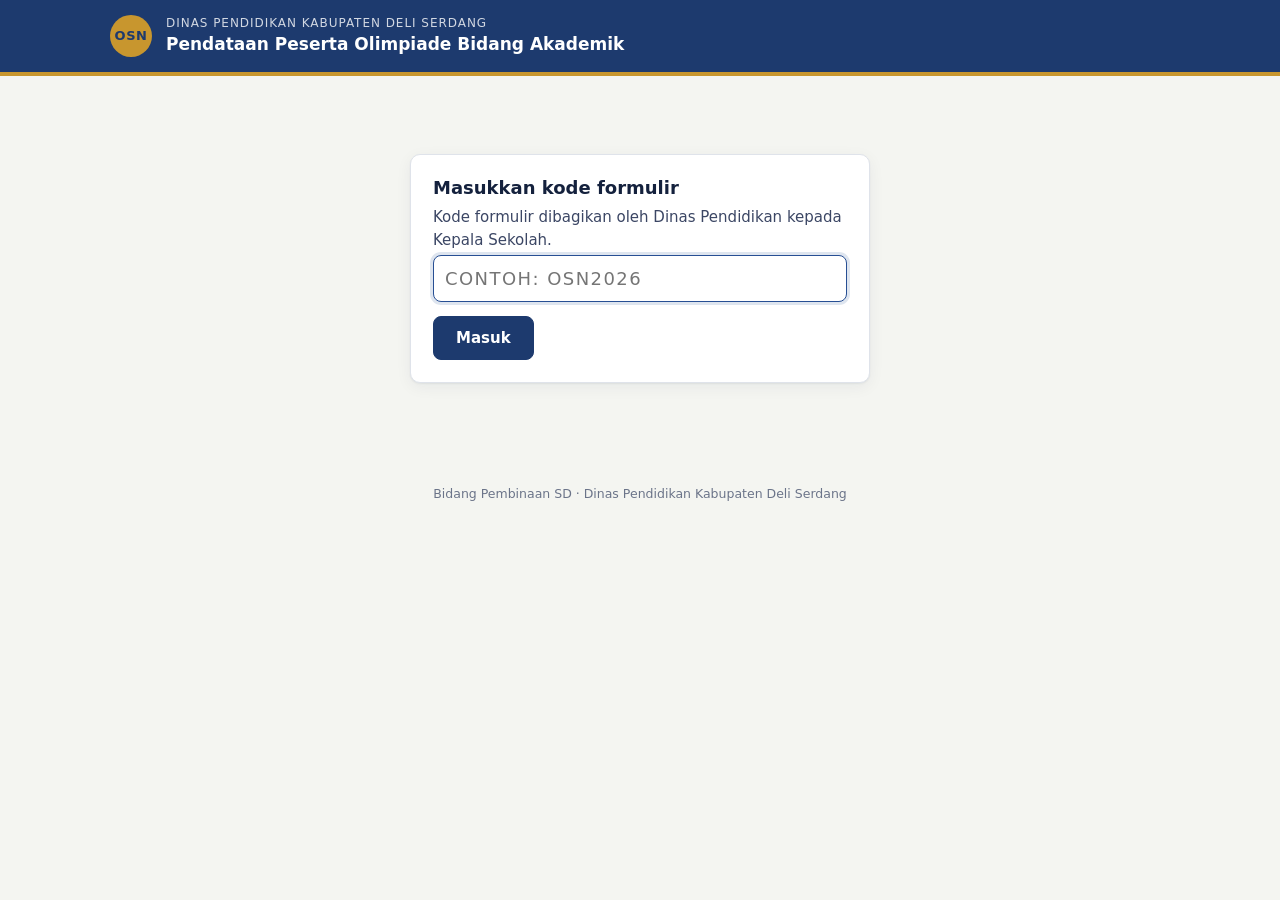
<file: index.html>
<!DOCTYPE html>
<html lang="id">
<head>
<meta charset="utf-8">
<meta name="viewport" content="width=device-width, initial-scale=1">
<title>Pendataan Peserta Olimpiade Bidang Akademik</title>
<link rel="stylesheet" href="assets/style.css">
</head>
<body>
<header class="masthead">
  <div class="inner">
    <div class="logo">OSN</div>
    <div>
      <div class="t1" id="instansi">Dinas Pendidikan Kabupaten Deli Serdang</div>
      <div class="t2">Pendataan Peserta Olimpiade Bidang Akademik</div>
    </div>
  </div>
</header>

<main id="app"><div class="loading"><div class="spin"></div>Memuat…</div></main>
<footer class="site">Bidang Pembinaan SD · Dinas Pendidikan Kabupaten Deli Serdang</footer>

<script src="assets/config.js"></script>
<script src="assets/common.js"></script>
<script>
(function () {
  'use strict';
  const { api, el, toast, modal, validate, inputFor, fmtWaktu } = U;
  const app = document.getElementById('app');
  document.getElementById('instansi').textContent = APP_CONFIG.INSTANSI || '';

  const S = { kode: '', form: null, sekolah: [], jenjang: '', kec: '', npsn: '', identitas: {}, murid: [], prev: null };

  function qs(k) { return new URLSearchParams(location.search).get(k) || ''; }

  /* ---------- Layar kode ---------- */
  function showKode(err) {
    app.innerHTML = '';
    const inp = el('input', { type: 'text', placeholder: 'Contoh: OSN2026', autocomplete: 'off', style: 'text-transform:uppercase;font-size:18px;letter-spacing:.08em', value: S.kode });
    const go = async () => {
      const k = inp.value.trim().toUpperCase();
      if (!k) return inp.focus();
      btn.disabled = true; btn.textContent = 'Memeriksa…';
      try { await load(k); } catch (e) { btn.disabled = false; btn.textContent = 'Masuk'; showErr(e.message); }
    };
    const btn = el('button', { class: 'btn primary lg', onclick: go }, 'Masuk');
    inp.addEventListener('keydown', e => { if (e.key === 'Enter') go(); });
    const errBox = el('div');
    function showErr(m) { errBox.innerHTML = ''; errBox.appendChild(el('div', { class: 'notice bad' }, m)); }
    app.appendChild(el('div', { class: 'narrow' },
      el('div', { class: 'card' },
        el('h2', null, 'Masukkan kode formulir'),
        el('p', { class: 'lead' }, 'Kode formulir dibagikan oleh Dinas Pendidikan kepada Kepala Sekolah.'),
        errBox,
        el('label', { class: 'f' }, inp),
        btn)));
    if (err) showErr(err);
    inp.focus();
  }

  async function load(kode) {
    const d = await api('getForm', { kode });
    S.kode = kode; S.form = d.form; S.sekolah = d.sekolah;
    sessionStorage.setItem('osn_kode', kode);
    const u = new URL(location.href); u.searchParams.set('kode', kode); history.replaceState(null, '', u);
    S.jenjang = S.form.jenjang.length === 1 ? S.form.jenjang[0] : '';
    S.kec = ''; S.npsn = ''; S.prev = null; S.identitas = {}; S.murid = [blankRow(), blankRow(), blankRow()];
    render();
  }

  function blankRow() { const r = {}; S.form.schema.murid.forEach(q => r[q.id] = ''); return r; }

  /* ---------- Formulir utama ---------- */
  function render() {
    const f = S.form;
    app.innerHTML = '';
    app.appendChild(el('div', { class: 'form-title' },
      el('h1', null, f.judul),
      f.deskripsi ? el('p', { class: 'lead' }, f.deskripsi) : null,
      el('div', { class: 'meta' },
        el('span', { class: 'badge ' + (f.terbuka ? 'ok' : 'bad') }, f.terbuka ? 'Formulir dibuka' : 'Formulir ditutup'),
        el('span', { class: 'badge' }, 'Jenjang: ' + f.jenjang.join(', ')),
        f.batas ? el('span', { class: 'badge gold' }, 'Batas: ' + fmtWaktu(f.batas.replace('T', ' ') + (f.batas.length <= 10 ? ' 23:59' : ''))) : null,
        el('a', { href: '#', class: 'small', onclick: e => { e.preventDefault(); sessionStorage.removeItem('osn_kode'); history.replaceState(null, '', location.pathname); S.kode = ''; showKode(); } }, 'Ganti kode'))));
    if (!f.terbuka) {
      app.appendChild(el('div', { class: 'notice bad' }, 'Pengisian formulir ini sudah ditutup. Hubungi Dinas Pendidikan bila ada perubahan data.'));
      return;
    }
    app.appendChild(identitasCard());
    app.appendChild(el('div', { id: 'muridSlot' }));
    renderMurid();
  }

  function identitasCard() {
    const f = S.form;
    const sys = {};
    f.schema.identitas.forEach(q => sys[q.id] = q);
    const jenjangSel = el('select', { id: 'f_jenjang' }, el('option', { value: '' }, '— pilih jenjang —'), f.jenjang.map(j => el('option', { value: j }, j)));
    jenjangSel.value = S.jenjang;
    if (f.jenjang.length === 1) jenjangSel.disabled = true;
    const kecSel = el('select', { id: 'f_kec' });
    const sekSel = el('select', { id: 'f_sekolah' });
    const npsnInp = el('input', { id: 'f_npsn', readonly: true, placeholder: 'Terisi otomatis' });

    function fillKec() {
      const list = [...new Set(S.sekolah.filter(s => s[2] === S.jenjang).map(s => s[3]))].sort();
      kecSel.innerHTML = '';
      kecSel.appendChild(el('option', { value: '' }, S.jenjang ? '— pilih kecamatan —' : '— pilih jenjang dahulu —'));
      list.forEach(k => kecSel.appendChild(el('option', { value: k }, k)));
      kecSel.value = S.kec; kecSel.disabled = !S.jenjang;
    }
    function fillSek() {
      const list = S.sekolah.filter(s => s[2] === S.jenjang && s[3] === S.kec).sort((a, b) => a[1].localeCompare(b[1]));
      sekSel.innerHTML = '';
      sekSel.appendChild(el('option', { value: '' }, S.kec ? '— pilih satuan pendidikan —' : '— pilih kecamatan dahulu —'));
      list.forEach(s => sekSel.appendChild(el('option', { value: s[0] }, s[1] + '  (' + s[0] + ')')));
      sekSel.value = S.npsn; sekSel.disabled = !S.kec;
      npsnInp.value = S.npsn;
    }
    jenjangSel.addEventListener('change', () => { S.jenjang = jenjangSel.value; S.kec = ''; S.npsn = ''; S.prev = null; fillKec(); fillSek(); renderMurid(); });
    kecSel.addEventListener('change', () => { S.kec = kecSel.value; S.npsn = ''; S.prev = null; fillSek(); renderMurid(); });
    sekSel.addEventListener('change', async () => { S.npsn = sekSel.value; npsnInp.value = S.npsn; S.prev = null; renderMurid(); if (S.npsn) await cekKiriman(); });
    fillKec(); fillSek();

    const extra = f.schema.identitas.filter(q => q.type !== 'system').map(q =>
      field(q, inputFor(q, S.identitas[q.id], S.jenjang, e => { S.identitas[q.id] = e.target.value; e.target.classList.remove('invalid'); })));

    return el('section', { class: 'card' },
      el('h2', null, el('span', { class: 'step' }, '1'), 'Identitas Satuan Pendidikan'),
      el('div', { class: 'grid2' },
        field(sys.jenjang, jenjangSel),
        field(sys.kecamatan, kecSel),
        field(sys.nama_sekolah, sekSel, 'Nama sekolah tidak ada? Hubungi Dinas Pendidikan.'),
        field(sys.npsn, npsnInp)),
      extra.length ? el('div', { class: 'grid2' }, extra) : null);
  }

  function field(q, input, hint) {
    return el('label', { class: 'f' },
      el('span', null, q.label, q.required ? el('span', { class: 'req' }, '*') : null),
      input,
      (hint || q.hint) ? el('small', null, hint || q.hint) : null);
  }

  async function cekKiriman() {
    const slot = document.getElementById('muridSlot');
    slot.innerHTML = '';
    slot.appendChild(el('div', { class: 'loading' }, el('div', { class: 'spin' }), 'Memeriksa data sekolah…'));
    try {
      const d = await api('getSubmission', { kode: S.kode, npsn: S.npsn });
      if (d.ada) {
        S.prev = d;
        S.form.schema.identitas.forEach(q => { if (q.type !== 'system') S.identitas[q.id] = d.identitas[q.id] || ''; });
        S.murid = d.murid.map(m => Object.assign(blankRow(), m));
        // segarkan isian identitas tambahan
        document.querySelectorAll('section.card [data-qid]').forEach(n => { if (n.dataset.qid in S.identitas) n.value = S.identitas[n.dataset.qid]; });
      } else {
        S.prev = null;
        if (!S.murid.some(rowFilled)) S.murid = [blankRow(), blankRow(), blankRow()];
      }
    } catch (e) { toast(e.message, 'bad'); }
    renderMurid();
  }

  function rowFilled(r) { return S.form.schema.murid.some(q => String(r[q.id] || '').trim()); }

  /* ---------- Tabel murid ---------- */
  function renderMurid() {
    const slot = document.getElementById('muridSlot');
    if (!slot) return;
    slot.innerHTML = '';
    const cols = S.form.schema.murid;
    const card = el('section', { class: 'card' }, el('h2', null, el('span', { class: 'step' }, '2'), 'Data Murid Peserta Olimpiade'));
    if (!S.npsn) {
      card.appendChild(el('p', { class: 'muted' }, 'Pilih satuan pendidikan terlebih dahulu.'));
      slot.appendChild(card);
      return;
    }
    if (S.prev) card.appendChild(el('div', { class: 'notice warn' },
      el('strong', null, 'Sekolah ini sudah mengirim data '), `(${S.prev.murid.length} murid, ${fmtWaktu(S.prev.waktu)}). `,
      'Data terakhir dimuat di bawah. Jika Anda mengirim ulang, data lama akan digantikan oleh data yang baru.'));
    card.appendChild(el('p', { class: 'lead small' }, 'Satu baris untuk satu murid. Tambah baris bila peserta lebih banyak. Kolom bertanda * wajib diisi.'));

    const tbody = el('tbody');
    S.murid.forEach((r, i) => {
      const tr = el('tr', null, el('td', { class: 'no' }, String(i + 1)));
      cols.forEach(q => {
        const inp = inputFor(q, r[q.id], S.jenjang, e => {
          let v = e.target.value;
          if (q.type === 'nisn') { v = v.replace(/\D/g, '').slice(0, 10); if (e.target.value !== v) e.target.value = v; }
          r[q.id] = v; e.target.classList.remove('invalid');
          const m = e.target.parentNode.querySelector('.err-msg'); if (m) m.remove();
        });
        tr.appendChild(el('td', { class: 'c-' + q.id }, inp));
      });
      tr.appendChild(el('td', { class: 'act' }, el('button', {
        class: 'btn ghost icon', title: 'Hapus baris', 'aria-label': 'Hapus baris ' + (i + 1),
        onclick: () => { S.murid.splice(i, 1); if (!S.murid.length) S.murid.push(blankRow()); renderMurid(); }
      }, '✕')));
      tbody.appendChild(tr);
    });
    card.appendChild(el('div', { class: 'tbl-wrap' },
      el('table', { class: 'data entry' },
        el('thead', null, el('tr', null, el('th', null, 'No'), cols.map(q => el('th', null, q.label, q.required ? ' *' : '')), el('th', null, ''))),
        tbody)));
    card.appendChild(el('div', { class: 'row', style: 'margin-top:12px' },
      el('button', { class: 'btn', onclick: () => { S.murid.push(blankRow()); renderMurid(); const ins = slot.querySelectorAll('tbody tr:last-child input, tbody tr:last-child select'); if (ins[0]) ins[0].focus(); } }, '+ Tambah baris'),
      el('span', { class: 'spacer' }),
      el('span', { class: 'muted small' }, S.murid.filter(rowFilled).length + ' murid terisi'),
      el('button', { class: 'btn primary lg', id: 'btnKirim', onclick: kirim }, S.prev ? 'Kirim Ulang (Ganti Data)' : 'Kirim Data')));
    slot.appendChild(card);
  }

  function markErr(node, msg) {
    node.classList.add('invalid');
    if (node.closest('td') && !node.parentNode.querySelector('.err-msg')) node.parentNode.appendChild(el('div', { class: 'err-msg' }, msg));
  }

  async function kirim() {
    const f = S.form;
    let errs = 0, first = null;
    document.querySelectorAll('.err-msg').forEach(n => n.remove());
    // identitas tambahan
    f.schema.identitas.filter(q => q.type !== 'system').forEach(q => {
      const m = validate(q, S.identitas[q.id], S.jenjang);
      if (m) { errs++; const n = document.querySelector(`section.card [data-qid="${q.id}"]`); if (n) { n.classList.add('invalid'); first = first || n; } }
    });
    const rows = S.murid.map((r, i) => ({ r, i })).filter(x => rowFilled(x.r));
    if (!rows.length) { toast('Isi minimal satu murid.', 'bad'); return; }
    const trs = document.querySelectorAll('#muridSlot tbody tr');
    const nisnSeen = {};
    rows.forEach(({ r, i }) => {
      f.schema.murid.forEach(q => {
        let m = validate(q, r[q.id], S.jenjang);
        if (!m && q.type === 'nisn' && r[q.id]) { if (nisnSeen[r[q.id]]) m = 'NISN ganda'; nisnSeen[r[q.id]] = 1; }
        if (m) { errs++; const n = trs[i].querySelector(`[data-qid="${q.id}"]`); markErr(n, m); first = first || n; }
      });
    });
    if (errs) { toast(`Ada ${errs} isian yang perlu diperbaiki.`, 'bad'); if (first) first.focus(); return; }

    const sek = S.sekolah.find(s => s[0] === S.npsn);
    const ok = await modal({
      title: S.prev ? 'Kirim ulang dan ganti data?' : 'Kirim data?',
      body: el('div', null,
        el('p', null, el('strong', null, sek[1]), el('br'), `NPSN ${sek[0]} · Kec. ${sek[3]}`),
        el('p', null, `${rows.length} murid akan dikirim.`),
        S.prev ? el('div', { class: 'notice warn' }, `Data sebelumnya (${S.prev.murid.length} murid) akan digantikan.`) : null),
      okText: 'Ya, kirim'
    });
    if (!ok) return;
    const btn = document.getElementById('btnKirim');
    btn.disabled = true; btn.textContent = 'Mengirim…';
    try {
      const murid = rows.map(x => x.r);
      const res = await api('submit', { kode: S.kode, npsn: S.npsn, identitas: S.identitas, murid });
      sukses(res, murid);
    } catch (e) {
      btn.disabled = false; btn.textContent = S.prev ? 'Kirim Ulang (Ganti Data)' : 'Kirim Data';
      modal({ title: 'Gagal mengirim', body: e.message, okText: 'Tutup', cancelText: null });
    }
  }

  function sukses(res, murid) {
    const cols = S.form.schema.murid;
    app.innerHTML = '';
    app.appendChild(el('div', { class: 'card success' },
      el('div', { class: 'check' }, '✓'),
      el('h2', null, 'Data berhasil dikirim'),
      el('p', { class: 'lead' }, `${res.sekolah} — ${res.jumlah} murid`),
      el('p', { class: 'muted small' }, `Diterima ${fmtWaktu(res.waktu)} · No. kiriman ${res.idKiriman}`),
      el('p', { class: 'muted small' }, 'Perlu perbaikan? Isi ulang formulir untuk sekolah yang sama; data terakhir yang dipakai.')));
    app.appendChild(el('div', { class: 'card' },
      el('h2', null, 'Ringkasan kiriman'),
      el('div', { class: 'tbl-wrap' }, el('table', { class: 'data' },
        el('thead', null, el('tr', null, el('th', null, 'No'), cols.map(q => el('th', null, q.label)))),
        el('tbody', null, murid.map((m, i) => el('tr', null, el('td', null, String(i + 1)), cols.map(q => el('td', null, m[q.id] || '')))))) ),
      el('div', { class: 'row end no-print', style: 'margin-top:14px' },
        el('button', { class: 'btn', onclick: () => print() }, 'Cetak bukti'),
        el('button', { class: 'btn primary', onclick: () => load(S.kode).catch(e => toast(e.message, 'bad')) }, 'Isi / ubah lagi'))));
    scrollTo(0, 0);
  }

  /* ---------- Mulai ---------- */
  const awal = (qs('kode') || sessionStorage.getItem('osn_kode') || '').toUpperCase();
  if (awal) { S.kode = awal; load(awal).catch(e => showKode(e.message)); }
  else showKode();
})();
</script>
</body>
</html>
</file>
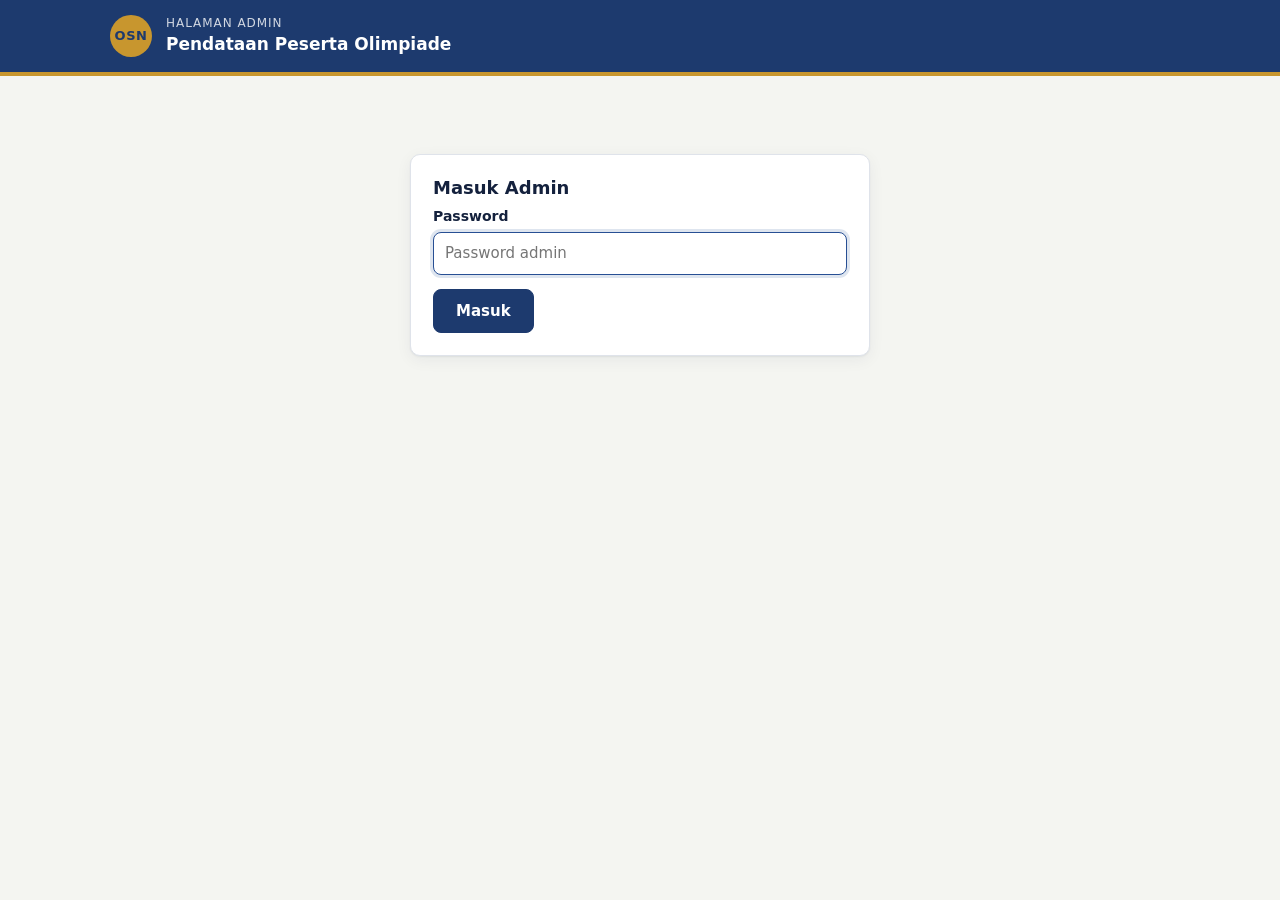
<file: admin.html>
<!DOCTYPE html>
<html lang="id">
<head>
<meta charset="utf-8">
<meta name="viewport" content="width=device-width, initial-scale=1">
<meta name="robots" content="noindex">
<title>Admin · Pendataan Olimpiade</title>
<link rel="stylesheet" href="assets/style.css">
</head>
<body>
<header class="masthead">
  <div class="inner">
    <div class="logo">OSN</div>
    <div>
      <div class="t1">Halaman Admin</div>
      <div class="t2">Pendataan Peserta Olimpiade</div>
    </div>
    <nav id="nav" class="hidden">
      <button class="btn sm" data-go="list">Daftar Formulir</button>
      <button class="btn sm" data-go="password">Ganti Password</button>
      <button class="btn sm" data-go="logout">Keluar</button>
    </nav>
  </div>
</header>
<main id="app"><div class="loading"><div class="spin"></div>Memuat…</div></main>

<script src="assets/config.js"></script>
<script src="assets/common.js"></script>
<script>
(function () {
  'use strict';
  const { el, toast, modal, fmtWaktu, optionsFor, TYPE_LABEL } = U;
  const app = document.getElementById('app');
  const nav = document.getElementById('nav');
  let token = sessionStorage.getItem('osn_admin_token') || '';

  async function api(action, payload) {
    try {
      return await U.api(action, Object.assign({ token }, payload || {}));
    } catch (e) {
      if (e.message === 'SESI_HABIS') { token = ''; sessionStorage.removeItem('osn_admin_token'); showLogin('Sesi berakhir, silakan masuk lagi.'); throw new Error('Sesi berakhir.'); }
      throw e;
    }
  }
  function busy(msg) { app.innerHTML = ''; app.appendChild(el('div', { class: 'loading' }, el('div', { class: 'spin' }), msg || 'Memuat…')); }
  function fillUrl(kode) { return new URL('index.html?kode=' + encodeURIComponent(kode), location.href).href; }

  nav.addEventListener('click', e => {
    const go = e.target.closest('[data-go]'); if (!go) return;
    if (go.dataset.go === 'list') showList();
    if (go.dataset.go === 'password') showPassword();
    if (go.dataset.go === 'logout') { api('logout').catch(() => {}); token = ''; sessionStorage.removeItem('osn_admin_token'); showLogin(); }
  });

  /* ================= LOGIN ================= */
  function showLogin(msg) {
    nav.classList.add('hidden');
    app.innerHTML = '';
    const pw = el('input', { type: 'password', autocomplete: 'current-password', placeholder: 'Password admin' });
    const box = el('div');
    const go = async () => {
      btn.disabled = true;
      try {
        const d = await U.api('login', { password: pw.value });
        token = d.token; sessionStorage.setItem('osn_admin_token', token);
        if (d.passwordAwal) toast('Anda masih memakai password awal. Segera ganti password.', '');
        showList();
      } catch (e) { box.innerHTML = ''; box.appendChild(el('div', { class: 'notice bad' }, e.message)); btn.disabled = false; pw.select(); }
    };
    const btn = el('button', { class: 'btn primary lg', onclick: go }, 'Masuk');
    pw.addEventListener('keydown', e => { if (e.key === 'Enter') go(); });
    app.appendChild(el('div', { class: 'narrow' }, el('div', { class: 'card' },
      el('h2', null, 'Masuk Admin'),
      msg ? el('div', { class: 'notice warn' }, msg) : null, box,
      el('label', { class: 'f' }, el('span', null, 'Password'), pw), btn)));
    pw.focus();
  }

  /* ================= DAFTAR FORMULIR ================= */
  let FORMS = [];
  async function showList() {
    nav.classList.remove('hidden');
    busy('Memuat daftar formulir…');
    try { FORMS = await api('listForms'); } catch (e) { if (token) { app.innerHTML = ''; app.appendChild(el('div', { class: 'notice bad' }, e.message)); } return; }
    app.innerHTML = '';
    app.appendChild(el('div', { class: 'row', style: 'margin-bottom:16px' },
      el('h1', { style: 'font-size:22px;margin:0' }, 'Daftar Formulir'), el('span', { class: 'spacer' }),
      el('button', { class: 'btn primary', onclick: () => showEditor(null) }, '+ Buat formulir baru')));
    if (!FORMS.length) { app.appendChild(el('div', { class: 'card muted' }, 'Belum ada formulir.')); return; }
    app.appendChild(el('div', { class: 'forms-grid' }, FORMS.map(formCard)));
  }

  function formCard(f) {
    const pct = f.targetSekolah ? Math.round(100 * f.jumlahSekolah / f.targetSekolah) : 0;
    const status = f.status !== 'buka' ? ['bad', 'Ditutup'] : (f.terbuka ? ['ok', 'Dibuka'] : ['bad', 'Lewat batas waktu']);
    return el('div', { class: 'card fcard' },
      el('div', { class: 'row' }, el('span', { class: 'badge ' + status[0] }, status[1]), el('span', { class: 'badge' }, f.jenjang.join(' + ')), el('span', { class: 'spacer' }), el('span', { class: 'kode', title: 'Kode masuk' }, f.kode)),
      el('h3', null, f.judul),
      el('div', null,
        el('div', { class: 'row small' }, el('span', null, `${f.jumlahSekolah} dari ${f.targetSekolah} sekolah mengisi`), el('span', { class: 'spacer' }), el('strong', null, `${f.jumlahMurid} murid`)),
        el('div', { class: 'progress', style: 'margin-top:6px' }, el('i', { style: `width:${pct}%` }))),
      f.batas ? el('div', { class: 'small muted' }, 'Batas: ' + fmtWaktu(f.batas.replace('T', ' ') + (f.batas.length <= 10 ? ' 23:59' : ''))) : null,
      el('div', { class: 'row' },
        el('button', { class: 'btn sm primary', onclick: () => showRekap(f.id) }, 'Rekap'),
        el('button', { class: 'btn sm', onclick: () => showEditor(f) }, 'Edit'),
        el('button', { class: 'btn sm', onclick: () => salinLink(f) }, 'Salin link'),
        el('button', { class: 'btn sm', onclick: () => toggle(f) }, f.status === 'buka' ? 'Tutup' : 'Buka'),
        el('button', { class: 'btn sm ghost', onclick: () => duplikat(f) }, 'Duplikat'),
        el('button', { class: 'btn sm ghost', style: 'color:var(--bad)', onclick: () => hapus(f) }, 'Hapus')));
  }

  async function salinLink(f) {
    const txt = `${f.judul}\nLink: ${fillUrl(f.kode)}\nKode: ${f.kode}`;
    try { await navigator.clipboard.writeText(txt); toast('Link & kode disalin. Tempel di grup WhatsApp.', 'ok'); }
    catch (e) { modal({ title: 'Salin link', body: el('textarea', { rows: 4, value: txt }), okText: 'Tutup', cancelText: null }); }
  }
  async function toggle(f) {
    try { await api('saveForm', { form: Object.assign({}, f, { status: f.status === 'buka' ? 'tutup' : 'buka' }) }); toast('Status diperbarui.', 'ok'); showList(); }
    catch (e) { toast(e.message, 'bad'); }
  }
  async function duplikat(f) {
    const c = JSON.parse(JSON.stringify(f));
    delete c.id; c.judul = f.judul + ' (salinan)'; c.kode = (f.kode + '-B').slice(0, 30); c.status = 'tutup';
    showEditor(c);
  }
  async function hapus(f) {
    const ok = await modal({ title: 'Hapus formulir?', danger: true, okText: 'Hapus',
      body: el('div', null, el('p', null, `“${f.judul}” akan dihapus dari daftar dan kode ${f.kode} tidak bisa dipakai lagi.`),
        el('p', { class: 'small muted' }, `Data ${f.jumlahMurid} murid tidak hilang: sheet datanya diberi nama HAPUS_… di Google Sheet sebagai cadangan.`)) });
    if (!ok) return;
    try { await api('deleteForm', { id: f.id }); toast('Formulir dihapus.', 'ok'); showList(); } catch (e) { toast(e.message, 'bad'); }
  }

  /* ================= EDITOR ================= */
  function defaultSchema() {
    return {
      identitas: [
        { id: 'jenjang', label: 'Jenjang', type: 'system', required: true },
        { id: 'kecamatan', label: 'Kecamatan', type: 'system', required: true },
        { id: 'npsn', label: 'NPSN', type: 'system', required: true },
        { id: 'nama_sekolah', label: 'Nama Satuan Pendidikan', type: 'system', required: true }],
      murid: [
        { id: 'nisn', label: 'NISN', type: 'nisn', required: true },
        { id: 'nama_murid', label: 'Nama Murid', type: 'text', required: true },
        { id: 'kelas', label: 'Kelas', type: 'select', required: true, perJenjang: true, options: [], optionsByJenjang: { SD: ['1', '2', '3', '4', '5', '6'], SMP: ['7', '8', '9'] } },
        { id: 'bidang_lomba', label: 'Bidang Lomba', type: 'select', required: true, options: ['Matematika', 'IPA', 'IPS'] },
        { id: 'guru_pendamping', label: 'Guru Pendamping', type: 'text', required: true }]
    };
  }

  function showEditor(src) {
    const isNew = !src || !src.id;
    const F = src ? JSON.parse(JSON.stringify(src)) : { judul: '', deskripsi: '', kode: '', status: 'buka', batas: '', jenjang: ['SD', 'SMP'], schema: defaultSchema() };
    F.schema.murid.forEach(q => q._key = Math.random());
    F.schema.identitas.forEach(q => q._key = Math.random());
    app.innerHTML = '';

    const judul = el('input', { value: F.judul, placeholder: 'Judul formulir' });
    const desk = el('textarea', { rows: 2, placeholder: 'Petunjuk singkat untuk kepala sekolah (opsional)' }); desk.value = F.deskripsi || '';
    const kode = el('input', { value: F.kode, placeholder: 'mis. OSN2026', style: 'text-transform:uppercase;font-family:ui-monospace,Consolas,monospace' });
    const batas = el('input', { type: 'datetime-local', value: F.batas && F.batas.length > 10 ? F.batas : (F.batas ? F.batas + 'T23:59' : '') });
    const status = el('select', null, el('option', { value: 'buka' }, 'Dibuka'), el('option', { value: 'tutup' }, 'Ditutup')); status.value = F.status;
    const jj = ['SD', 'SMP'].map(j => { const c = el('input', { type: 'checkbox', value: j }); c.checked = F.jenjang.includes(j); return c; });

    const secIdent = el('div', { class: 'qlist' });
    const secMurid = el('div', { class: 'qlist' });

    function renderSec(sec, list, box) {
      box.innerHTML = '';
      list.forEach((q, i) => box.appendChild(qEditor(q, i, list, () => renderSec(sec, list, box))));
    }
    function qEditor(q, i, list, rerender) {
      const sys = q.type === 'system';
      const label = el('input', { value: q.label, placeholder: 'Teks pertanyaan', oninput: e => q.label = e.target.value });
      const type = el('select', { disabled: sys }, (sys ? ['system'] : ['text', 'textarea', 'number', 'nisn', 'phone', 'date', 'select']).map(t => el('option', { value: t }, TYPE_LABEL[t])));
      type.value = q.type;
      type.addEventListener('change', () => { q.type = type.value; if (q.type === 'select') { q.options = q.options || []; q.optionsByJenjang = q.optionsByJenjang || { SD: [], SMP: [] }; } rerender(); });
      const req = el('input', { type: 'checkbox', disabled: sys }); req.checked = !!q.required; req.addEventListener('change', () => q.required = req.checked);
      const more = el('div', { class: 'qmore' });
      if (!sys) more.appendChild(el('input', { value: q.hint || '', placeholder: 'Keterangan kecil di bawah isian (opsional)', oninput: e => q.hint = e.target.value }));
      if (q.type === 'select') {
        const per = el('input', { type: 'checkbox' }); per.checked = !!q.perJenjang;
        per.addEventListener('change', () => { q.perJenjang = per.checked; rerender(); });
        more.appendChild(el('label', { class: 'chk' }, per, 'Pilihan berbeda untuk SD dan SMP'));
        const ta = (arr, set, ph) => { const t = el('textarea', { rows: 3, placeholder: ph }); t.value = (arr || []).join('\n'); t.addEventListener('input', () => set(t.value.split('\n'))); return t; };
        if (q.perJenjang) {
          more.appendChild(el('div', { class: 'grid2' },
            el('label', { class: 'f' }, el('span', null, 'Pilihan SD (satu per baris)'), ta(q.optionsByJenjang.SD, v => q.optionsByJenjang.SD = v, '1\n2\n3')),
            el('label', { class: 'f' }, el('span', null, 'Pilihan SMP (satu per baris)'), ta(q.optionsByJenjang.SMP, v => q.optionsByJenjang.SMP = v, '7\n8\n9'))));
        } else {
          more.appendChild(el('label', { class: 'f' }, el('span', null, 'Pilihan (satu per baris)'), ta(q.options, v => q.options = v, 'Matematika\nIPA\nIPS')));
        }
      }
      if (sys) more.appendChild(el('div', { class: 'small muted' }, q.id === 'nama_sekolah' ? 'Dipilih dari data master sekolah sesuai kecamatan.' : q.id === 'npsn' ? 'Terisi otomatis dari sekolah yang dipilih.' : 'Dipilih dari data master sekolah.'));
      const mv = (d) => { const j = i + d; if (j < 0 || j >= list.length || list[j].type === 'system') return; [list[i], list[j]] = [list[j], list[i]]; rerender(); };
      return el('div', { class: 'q' + (sys ? ' sys' : '') },
        el('div', { class: 'qmain' }, label, type, el('label', { class: 'chk' }, req, 'Wajib')),
        el('div', { class: 'qtools' }, sys ? el('span', { class: 'badge' }, 'Otomatis') : [
          el('button', { class: 'btn ghost icon', title: 'Naik', onclick: () => mv(-1) }, '↑'),
          el('button', { class: 'btn ghost icon', title: 'Turun', onclick: () => mv(1) }, '↓'),
          el('button', { class: 'btn ghost icon', title: 'Hapus pertanyaan', style: 'color:var(--bad)', onclick: async () => {
            if (q.id && !(await modal({ title: 'Hapus pertanyaan?', danger: true, okText: 'Hapus', body: `“${q.label}” akan dihapus dari formulir. Data yang sudah masuk untuk kolom ini tetap tersimpan di Google Sheet.` }))) return;
            list.splice(i, 1); rerender(); } }, '✕')]),
        more);
    }
    function addQ(list, rerender) { list.push({ label: '', type: 'text', required: false, options: [], optionsByJenjang: { SD: [], SMP: [] }, _key: Math.random() }); rerender(); setTimeout(() => { const ins = document.querySelectorAll('.qlist .q:last-child .qmain input'); }, 0); }

    const rI = () => renderSec('identitas', F.schema.identitas, secIdent);
    const rM = () => renderSec('murid', F.schema.murid, secMurid);
    rI(); rM();

    const save = async () => {
      const form = {
        id: F.id, judul: judul.value, deskripsi: desk.value, kode: kode.value, status: status.value,
        batas: batas.value, jenjang: jj.filter(c => c.checked).map(c => c.value),
        schema: { identitas: F.schema.identitas.map(strip), murid: F.schema.murid.map(strip) }
      };
      saveBtn.disabled = true; saveBtn.textContent = 'Menyimpan…';
      try { const r = await api('saveForm', { form }); toast('Formulir tersimpan.', 'ok'); F.id = r.id; showList(); }
      catch (e) { toast(e.message, 'bad'); saveBtn.disabled = false; saveBtn.textContent = 'Simpan formulir'; }
    };
    function strip(q) { const o = Object.assign({}, q); delete o._key; return o; }
    const saveBtn = el('button', { class: 'btn primary lg', onclick: save }, 'Simpan formulir');

    app.appendChild(el('div', { class: 'row', style: 'margin-bottom:16px' },
      el('button', { class: 'btn ghost', onclick: showList }, '← Kembali'),
      el('h1', { style: 'font-size:22px;margin:0' }, isNew ? 'Formulir baru' : 'Edit formulir')));
    if (!isNew) app.appendChild(el('div', { class: 'notice info small' }, 'Mengubah atau menambah pertanyaan tidak menghapus data yang sudah masuk. Kolom baru akan kosong untuk sekolah yang sudah mengirim sebelumnya.'));
    app.appendChild(el('section', { class: 'card' },
      el('h2', null, 'Pengaturan'),
      el('label', { class: 'f' }, el('span', null, 'Judul formulir', el('span', { class: 'req' }, '*')), judul),
      el('label', { class: 'f' }, el('span', null, 'Deskripsi / petunjuk'), desk),
      el('div', { class: 'grid3' },
        el('label', { class: 'f' }, el('span', null, 'Kode masuk', el('span', { class: 'req' }, '*')), kode, el('small', null, 'Dibagikan ke kepala sekolah. Huruf/angka, 4–30 karakter.')),
        el('label', { class: 'f' }, el('span', null, 'Status'), status),
        el('label', { class: 'f' }, el('span', null, 'Batas waktu (opsional)'), batas, el('small', null, 'Setelah lewat, formulir otomatis tertutup.'))),
      el('div', { class: 'f' }, el('span', { style: 'font-weight:600;font-size:14px;display:block;margin-bottom:6px' }, 'Jenjang peserta'), el('div', { class: 'chips' }, jj.map(c => el('label', null, c, c.value))))));
    app.appendChild(el('section', { class: 'card' },
      el('h2', null, el('span', { class: 'step' }, '1'), 'Pertanyaan Identitas Sekolah'),
      el('p', { class: 'muted small' }, 'Diisi sekali per sekolah. Empat pertanyaan teratas otomatis dari data master (hanya teksnya yang bisa diubah).'),
      secIdent, el('button', { class: 'btn', onclick: () => addQ(F.schema.identitas, rI) }, '+ Tambah pertanyaan identitas')));
    app.appendChild(el('section', { class: 'card' },
      el('h2', null, el('span', { class: 'step' }, '2'), 'Kolom Tabel Murid'),
      el('p', { class: 'muted small' }, 'Setiap kolom diisi untuk setiap murid. Urutan di sini = urutan kolom di tabel.'),
      secMurid, el('button', { class: 'btn', onclick: () => addQ(F.schema.murid, rM) }, '+ Tambah kolom murid')));
    app.appendChild(el('div', { class: 'sticky-bar row end' },
      F.kode && !isNew ? el('a', { class: 'btn ghost', href: fillUrl(F.kode), target: '_blank' }, 'Lihat formulir ↗') : null,
      el('button', { class: 'btn', onclick: showList }, 'Batal'), saveBtn));
  }

  /* ================= REKAP ================= */
  async function showRekap(id) {
    busy('Memuat rekap…');
    let d;
    try { d = await api('getRekap', { id }); } catch (e) { toast(e.message, 'bad'); return showList(); }
    const f = d.form, rows = d.rows, cols = f.schema.murid, ident = f.schema.identitas.filter(q => q.type !== 'system');
    const selCols = cols.filter(q => q.type === 'select');
    const sekMap = {}; d.sekolah.forEach(s => sekMap[s[0]] = s);
    // per sekolah
    const perSek = {};
    rows.forEach(r => { (perSek[r.npsn] = perSek[r.npsn] || { npsn: r.npsn, nama: r.nama_sekolah, kec: r.kecamatan, jenjang: r.jenjang, waktu: r.waktu, n: 0, r }).n++; });
    const sudah = Object.values(perSek).sort((a, b) => (a.kec + a.nama).localeCompare(b.kec + b.nama));
    const belum = d.sekolah.filter(s => !perSek[s[0]]).sort((a, b) => (a[3] + a[1]).localeCompare(b[3] + b[1]));
    const nisnCount = {}; rows.forEach(r => { if (r.nisn) nisnCount[r.nisn] = (nisnCount[r.nisn] || 0) + 1; });
    const dupN = Object.values(nisnCount).filter(n => n > 1).length;
    const kecList = [...new Set(d.sekolah.map(s => s[3]))].sort();

    app.innerHTML = '';
    app.appendChild(el('div', { class: 'row', style: 'margin-bottom:6px' },
      el('button', { class: 'btn ghost', onclick: showList }, '← Kembali'),
      el('span', { class: 'spacer' }),
      el('button', { class: 'btn', onclick: () => showRekap(id) }, '↻ Muat ulang'),
      el('button', { class: 'btn gold', onclick: () => unduh() }, '⬇ Unduh Excel')));
    app.appendChild(el('div', { class: 'form-title' }, el('h1', { style: 'font-size:21px' }, f.judul), el('div', { class: 'meta' }, el('span', { class: 'kode badge gold' }, 'Kode ' + f.kode), el('span', { class: 'badge ' + (f.terbuka ? 'ok' : 'bad') }, f.terbuka ? 'Dibuka' : 'Ditutup'))));
    const byBidang = {};
    const bid = cols.find(q => q.id === 'bidang_lomba') || selCols[0];
    if (bid) rows.forEach(r => { const k = r[bid.id] || '(kosong)'; byBidang[k] = (byBidang[k] || 0) + 1; });
    app.appendChild(el('div', { class: 'stats' },
      stat(`${sudah.length} / ${d.sekolah.length}`, 'Sekolah sudah mengisi'),
      stat(rows.length, 'Murid peserta'),
      bid ? Object.entries(byBidang).sort().map(([k, v]) => stat(v, bid.label + ': ' + k)) : null,
      dupN ? stat(dupN, 'NISN terdaftar ganda', 'var(--bad)') : null));

    const tabs = el('div', { class: 'tabs' });
    const body = el('div');
    const T = [['peserta', 'Peserta (' + rows.length + ')'], ['sekolah', 'Per Sekolah (' + sudah.length + ')'], ['belum', 'Belum Mengisi (' + belum.length + ')'], ['kec', 'Per Kecamatan']];
    let cur = 'peserta';
    T.forEach(([k, l]) => tabs.appendChild(el('button', { class: k === cur ? 'on' : '', onclick: e => { cur = k; tabs.querySelectorAll('button').forEach(b => b.classList.toggle('on', b === e.target)); draw(); } }, l)));
    app.appendChild(el('div', { class: 'card' }, tabs, body));

    // filter state
    const flt = { kec: '', jenjang: '', q: '' }; selCols.forEach(q => flt[q.id] = '');
    function filters(withSel) {
      const mk = (key, label, opts) => { const s = el('select', null, el('option', { value: '' }, label), opts.map(o => el('option', { value: o }, o))); s.value = flt[key]; s.addEventListener('change', () => { flt[key] = s.value; drawTable(); }); return s; };
      const qi = el('input', { type: 'search', placeholder: 'Cari nama / NISN / sekolah…', value: flt.q });
      qi.addEventListener('input', () => { flt.q = qi.value; drawTable(); });
      return el('div', { class: 'filters' }, mk('kec', 'Semua kecamatan', kecList), f.jenjang.length > 1 ? mk('jenjang', 'Semua jenjang', f.jenjang) : null,
        withSel ? selCols.map(q => mk(q.id, 'Semua ' + q.label.toLowerCase(), [...new Set(rows.map(r => r[q.id]).filter(Boolean))].sort())) : null, qi);
    }
    let drawTable = () => {};
    const match = (o, kec, jen, txt) => (!flt.kec || kec === flt.kec) && (!flt.jenjang || jen === flt.jenjang) && (!flt.q || txt.toLowerCase().includes(flt.q.toLowerCase()));

    function draw() {
      body.innerHTML = '';
      if (cur === 'peserta') {
        const slot = el('div');
        body.append(filters(true), slot);
        drawTable = () => {
          const list = rows.filter(r => match(r, r.kecamatan, r.jenjang, [r.nama_murid, r.nisn, r.nama_sekolah, r.npsn, r.guru_pendamping].join(' ')) && selCols.every(q => !flt[q.id] || r[q.id] === flt[q.id]));
          slot.innerHTML = '';
          slot.appendChild(el('div', { class: 'small muted', style: 'margin-bottom:6px' }, `${list.length} baris` + (dupN ? ' · baris merah = NISN tercatat di lebih dari satu baris' : '')));
          slot.appendChild(el('div', { class: 'tbl-wrap', style: 'max-height:65vh' }, el('table', { class: 'data' },
            el('thead', null, el('tr', null, ['No', 'Kecamatan', 'Satuan Pendidikan', 'NPSN'].map(h => el('th', null, h)), ident.map(q => el('th', null, q.label)), cols.map(q => el('th', null, q.label)), el('th', null, 'Waktu'))),
            el('tbody', null, list.map((r, i) => el('tr', { class: nisnCount[r.nisn] > 1 ? 'dup' : '' },
              el('td', null, String(i + 1)), el('td', null, r.kecamatan), el('td', null, r.nama_sekolah), el('td', null, r.npsn),
              ident.map(q => el('td', null, r[q.id] || '')), cols.map(q => el('td', null, r[q.id] || '')), el('td', { class: 'small muted' }, fmtWaktu(r.waktu))))))));
        };
        drawTable();
      } else if (cur === 'sekolah') {
        const slot = el('div');
        body.append(filters(false), slot);
        drawTable = () => {
          const list = sudah.filter(s => match(s, s.kec, s.jenjang, s.nama + ' ' + s.npsn));
          slot.innerHTML = '';
          slot.appendChild(el('div', { class: 'tbl-wrap', style: 'max-height:65vh' }, el('table', { class: 'data' },
            el('thead', null, el('tr', null, ['No', 'Kecamatan', 'Satuan Pendidikan', 'NPSN', 'Jenjang', 'Jumlah Murid', 'Kiriman Terakhir', ''].map(h => el('th', null, h)))),
            el('tbody', null, list.map((s, i) => el('tr', null, el('td', null, String(i + 1)), el('td', null, s.kec), el('td', null, s.nama), el('td', null, s.npsn), el('td', null, s.jenjang), el('td', null, String(s.n)), el('td', { class: 'small' }, fmtWaktu(s.waktu)),
              el('td', null, el('button', { class: 'btn sm ghost', style: 'color:var(--bad)', onclick: async () => {
                if (!(await modal({ title: 'Hapus kiriman sekolah?', danger: true, okText: 'Hapus', body: `Data ${s.n} murid dari ${s.nama} akan dihapus dari rekap (riwayat tetap ada di sheet Arsip). Sekolah dapat mengisi lagi.` }))) return;
                try { await api('deleteSubmission', { id: f.id, npsn: s.npsn }); toast('Kiriman dihapus.', 'ok'); showRekap(id); } catch (e) { toast(e.message, 'bad'); }
              } }, 'Hapus'))))))));
        };
        drawTable();
      } else if (cur === 'belum') {
        const slot = el('div');
        body.append(filters(false), slot);
        drawTable = () => {
          const list = belum.filter(s => match(s, s[3], s[2], s[1] + ' ' + s[0]));
          slot.innerHTML = '';
          slot.appendChild(el('div', { class: 'small muted', style: 'margin-bottom:6px' }, `${list.length} sekolah belum mengisi`));
          slot.appendChild(el('div', { class: 'tbl-wrap', style: 'max-height:65vh' }, el('table', { class: 'data' },
            el('thead', null, el('tr', null, ['No', 'Kecamatan', 'Satuan Pendidikan', 'NPSN', 'Jenjang'].map(h => el('th', null, h)))),
            el('tbody', null, list.map((s, i) => el('tr', null, el('td', null, String(i + 1)), el('td', null, s[3]), el('td', null, s[1]), el('td', null, s[0]), el('td', null, s[2])))))));
        };
        drawTable();
      } else {
        body.appendChild(el('div', { class: 'tbl-wrap' }, el('table', { class: 'data' },
          el('thead', null, el('tr', null, ['No', 'Kecamatan', 'Jumlah Sekolah', 'Sudah Mengisi', 'Belum', '% ', 'Jumlah Murid'].map(h => el('th', null, h)))),
          el('tbody', null, kecRekap().map((k, i) => el('tr', null, el('td', null, String(i + 1)), el('td', null, k[0]), el('td', null, String(k[1])), el('td', null, String(k[2])), el('td', null, String(k[3])), el('td', null, k[4] + '%'), el('td', null, String(k[5]))))))));
      }
    }
    function kecRekap() {
      return kecList.map(k => {
        const tot = d.sekolah.filter(s => s[3] === k).length;
        const ss = sudah.filter(s => s.kec === k);
        return [k, tot, ss.length, tot - ss.length, tot ? Math.round(100 * ss.length / tot) : 0, ss.reduce((a, s) => a + s.n, 0)];
      });
    }
    draw();

    async function unduh() {
      try {
        toast('Menyiapkan file Excel…');
        await U.loadScript('assets/xlsx.full.min.js');
        const wb = XLSX.utils.book_new();
        const head = ['No', 'Kecamatan', 'Jenjang', 'NPSN', 'Nama Satuan Pendidikan', ...ident.map(q => q.label), ...cols.map(q => q.label), 'Waktu Kirim'];
        const sorted = rows.slice().sort((a, b) => (a.kecamatan + a.nama_sekolah).localeCompare(b.kecamatan + b.nama_sekolah) || (+a.no - +b.no));
        const peserta = [head, ...sorted.map((r, i) => [i + 1, r.kecamatan, r.jenjang, r.npsn, r.nama_sekolah, ...ident.map(q => r[q.id] || ''), ...cols.map(q => r[q.id] || ''), r.waktu])];
        addSheet(wb, 'Peserta', peserta);
        addSheet(wb, 'Per Sekolah', [['No', 'Kecamatan', 'Nama Satuan Pendidikan', 'NPSN', 'Jenjang', 'Jumlah Murid', 'Kiriman Terakhir'], ...sudah.map((s, i) => [i + 1, s.kec, s.nama, s.npsn, s.jenjang, s.n, s.waktu])]);
        addSheet(wb, 'Belum Mengisi', [['No', 'Kecamatan', 'Nama Satuan Pendidikan', 'NPSN', 'Jenjang'], ...belum.map((s, i) => [i + 1, s[3], s[1], s[0], s[2]])]);
        addSheet(wb, 'Per Kecamatan', [['No', 'Kecamatan', 'Jumlah Sekolah', 'Sudah Mengisi', 'Belum', 'Persen', 'Jumlah Murid'], ...kecRekap().map((k, i) => [i + 1, ...k])]);
        if (bid) addSheet(wb, 'Per ' + bid.label.slice(0, 20), [[bid.label, 'Jumlah Murid'], ...Object.entries(byBidang).sort()]);
        const stamp = new Date().toISOString().slice(0, 10);
        XLSX.writeFile(wb, `Rekap_${f.kode}_${stamp}.xlsx`);
      } catch (e) { toast(e.message, 'bad'); }
    }
    function addSheet(wb, name, aoa) {
      // NISN & NPSN sebagai teks agar nol di depan tidak hilang
      const ws = XLSX.utils.aoa_to_sheet(aoa.map((r, i) => i === 0 ? r : r.map(v => v)));
      const head = aoa[0];
      ws['!cols'] = head.map((h, c) => ({ wch: Math.min(48, Math.max(String(h).length + 2, ...aoa.slice(1, 300).map(r => String(r[c] == null ? '' : r[c]).length + 1))) }));
      ws['!autofilter'] = { ref: XLSX.utils.encode_range({ s: { r: 0, c: 0 }, e: { r: 0, c: head.length - 1 } }) };
      XLSX.utils.book_append_sheet(wb, ws, name.slice(0, 31));
    }
  }
  function stat(v, l, color) { return el('div', { class: 'stat' }, el('div', { class: 'v', style: color ? 'color:' + color : null }, String(v)), el('div', { class: 'l' }, l)); }

  /* ================= PASSWORD ================= */
  function showPassword() {
    app.innerHTML = '';
    const lama = el('input', { type: 'password', autocomplete: 'current-password' });
    const baru = el('input', { type: 'password', autocomplete: 'new-password' });
    const ulang = el('input', { type: 'password', autocomplete: 'new-password' });
    app.appendChild(el('div', { class: 'narrow' }, el('div', { class: 'card' },
      el('h2', null, 'Ganti Password Admin'),
      el('label', { class: 'f' }, el('span', null, 'Password lama'), lama),
      el('label', { class: 'f' }, el('span', null, 'Password baru'), baru, el('small', null, 'Minimal 8 karakter.')),
      el('label', { class: 'f' }, el('span', null, 'Ulangi password baru'), ulang),
      el('div', { class: 'row end' }, el('button', { class: 'btn', onclick: showList }, 'Batal'),
        el('button', { class: 'btn primary', onclick: async () => {
          if (baru.value !== ulang.value) return toast('Password baru tidak sama.', 'bad');
          try { await api('changePassword', { lama: lama.value, baru: baru.value }); toast('Password diganti.', 'ok'); showList(); } catch (e) { toast(e.message, 'bad'); }
        } }, 'Simpan')))));
  }

  if (token) showList(); else showLogin();
})();
</script>
</body>
</html>
</file>
<file: assets/style.css>
:root {
  --ink: #14213d;
  --ink-2: #3b4664;
  --muted: #6b7489;
  --line: #dfe3ea;
  --bg: #f4f5f1;
  --card: #ffffff;
  --brand: #1d3a6e;
  --brand-2: #274f94;
  --gold: #c8962e;
  --gold-soft: #fbf3df;
  --ok: #1f7a4d;
  --ok-soft: #e5f4ec;
  --bad: #b3261e;
  --bad-soft: #fdecea;
  --warn-soft: #fff6d6;
  --radius: 10px;
  --shadow: 0 1px 2px rgba(20, 33, 61, .06), 0 4px 16px rgba(20, 33, 61, .06);
  --font: "Segoe UI", system-ui, -apple-system, Roboto, "Helvetica Neue", Arial, sans-serif;
}

* { box-sizing: border-box; }
html, body { margin: 0; }
body { font: 15px/1.5 var(--font); color: var(--ink); background: var(--bg); -webkit-font-smoothing: antialiased; }
a { color: var(--brand-2); }
h1, h2, h3 { line-height: 1.25; margin: 0 0 .4em; }
.hidden { display: none !important; }

/* Header */
.masthead { background: var(--brand); color: #fff; border-bottom: 4px solid var(--gold); }
.masthead .inner { max-width: 1100px; margin: 0 auto; padding: 14px 20px; display: flex; align-items: center; gap: 14px; }
.masthead .logo { width: 42px; height: 42px; border-radius: 50%; background: var(--gold); color: var(--brand); display: grid; place-items: center; font-weight: 800; font-size: 13px; letter-spacing: .5px; flex: none; }
.masthead .t1 { font-size: 12px; opacity: .8; text-transform: uppercase; letter-spacing: .08em; }
.masthead .t2 { font-size: 17px; font-weight: 700; }
.masthead nav { margin-left: auto; display: flex; gap: 6px; flex-wrap: wrap; }
.masthead nav button { background: transparent; color: #fff; border: 1px solid rgba(255, 255, 255, .35); }
.masthead nav button:hover { background: rgba(255, 255, 255, .12); }

main { max-width: 1100px; margin: 0 auto; padding: 24px 20px 64px; }
.narrow { max-width: 460px; margin: 6vh auto 0; }

.card { background: var(--card); border: 1px solid var(--line); border-radius: var(--radius); box-shadow: var(--shadow); padding: 22px; margin-bottom: 18px; }
.card > h2 { font-size: 18px; display: flex; align-items: center; gap: 10px; }
.step { width: 26px; height: 26px; border-radius: 50%; background: var(--brand); color: #fff; font-size: 13px; display: inline-grid; place-items: center; flex: none; }
.lead { color: var(--ink-2); margin: 0 0 4px; }
.muted { color: var(--muted); }
.small { font-size: 13px; }

.form-title { margin: 4px 0 18px; }
.form-title h1 { font-size: 24px; }
.form-title .meta { display: flex; gap: 8px; flex-wrap: wrap; margin-top: 6px; }

/* Form controls */
label.f { display: block; margin-bottom: 14px; }
label.f > span { display: block; font-weight: 600; font-size: 14px; margin-bottom: 5px; }
label.f > span .req { color: var(--bad); margin-left: 2px; }
label.f > small { display: block; color: var(--muted); font-size: 12.5px; margin-top: 4px; }
input, select, textarea {
  font: inherit; color: inherit; width: 100%; padding: 9px 11px; border: 1px solid #c9cfda; border-radius: 8px; background: #fff;
  transition: border-color .15s, box-shadow .15s;
}
input:focus, select:focus, textarea:focus { outline: none; border-color: var(--brand-2); box-shadow: 0 0 0 3px rgba(39, 79, 148, .15); }
input[readonly] { background: #f2f4f7; color: var(--ink-2); }
.invalid { border-color: var(--bad) !important; background: var(--bad-soft) !important; }
.grid2 { display: grid; grid-template-columns: 1fr 1fr; gap: 0 18px; }
.grid3 { display: grid; grid-template-columns: repeat(3, 1fr); gap: 0 18px; }
@media (max-width: 720px) { .grid2, .grid3 { grid-template-columns: 1fr; } }

.btn, button {
  font: inherit; font-weight: 600; font-size: 14px; cursor: pointer; border-radius: 8px; padding: 9px 16px;
  border: 1px solid var(--line); background: #fff; color: var(--ink); display: inline-flex; align-items: center; gap: 6px; line-height: 1.2;
}
.btn:disabled { opacity: .55; cursor: not-allowed; }
.btn.primary { background: var(--brand); border-color: var(--brand); color: #fff; }
.btn.primary:hover:not(:disabled) { background: var(--brand-2); }
.btn.gold { background: var(--gold); border-color: var(--gold); color: #fff; }
.btn.danger { background: var(--bad); border-color: var(--bad); color: #fff; }
.btn.ghost { background: transparent; }
.btn.ghost:hover { background: #eef1f6; }
.btn.sm { padding: 5px 10px; font-size: 13px; }
.btn.icon { padding: 5px 8px; }
.btn.lg { padding: 12px 22px; font-size: 15px; }
.row { display: flex; gap: 10px; align-items: center; flex-wrap: wrap; }
.row.end { justify-content: flex-end; }
.spacer { flex: 1; }

.badge { display: inline-block; font-size: 12px; font-weight: 600; padding: 2px 9px; border-radius: 999px; background: #eef1f6; color: var(--ink-2); }
.badge.ok { background: var(--ok-soft); color: var(--ok); }
.badge.bad { background: var(--bad-soft); color: var(--bad); }
.badge.gold { background: var(--gold-soft); color: #8a6114; }

.notice { border-radius: 8px; padding: 12px 14px; margin: 0 0 14px; border: 1px solid; font-size: 14px; }
.notice.info { background: #eef4ff; border-color: #c9d8f5; }
.notice.warn { background: var(--warn-soft); border-color: #f0dc95; }
.notice.bad { background: var(--bad-soft); border-color: #f2c0bb; }
.notice.ok { background: var(--ok-soft); border-color: #b9dfc9; }

/* Tabel murid */
.tbl-wrap { overflow-x: auto; border: 1px solid var(--line); border-radius: 8px; }
table.data { border-collapse: collapse; width: 100%; font-size: 14px; }
table.data th, table.data td { border-bottom: 1px solid var(--line); padding: 7px 8px; text-align: left; vertical-align: top; }
table.data thead th { background: #f0f2f6; font-size: 12.5px; text-transform: uppercase; letter-spacing: .03em; color: var(--ink-2); position: sticky; top: 0; white-space: nowrap; }
table.data tbody tr:hover { background: #fafbfc; }
table.data td.no { width: 42px; text-align: center; color: var(--muted); padding-top: 15px; }
table.data td.act { width: 44px; }
table.entry td { padding: 6px; }
table.entry input, table.entry select { min-width: 130px; padding: 7px 9px; }
table.entry td.c-nisn input { min-width: 125px; font-variant-numeric: tabular-nums; }
table.entry td.c-nama_murid input, table.entry td.c-guru_pendamping input { min-width: 200px; }
table.entry td.c-kelas select { min-width: 80px; }
.err-msg { color: var(--bad); font-size: 12px; margin-top: 3px; }
tr.dup td { background: #fff3f2; }

/* Success */
.success { text-align: center; padding: 36px 22px; }
.success .check { width: 64px; height: 64px; border-radius: 50%; background: var(--ok-soft); color: var(--ok); display: grid; place-items: center; margin: 0 auto 14px; font-size: 34px; }

/* Modal & toast */
.modal-wrap { position: fixed; inset: 0; background: rgba(20, 33, 61, .45); display: grid; place-items: center; z-index: 50; padding: 16px; }
.modal { background: #fff; border-radius: 12px; max-width: 560px; width: 100%; padding: 22px; box-shadow: 0 20px 50px rgba(0, 0, 0, .25); max-height: 90vh; overflow: auto; }
.modal-body { color: var(--ink-2); margin: 8px 0 18px; }
.modal-actions { display: flex; justify-content: flex-end; gap: 8px; }
#toasts { position: fixed; right: 16px; bottom: 16px; display: grid; gap: 8px; z-index: 60; }
.toast { background: var(--ink); color: #fff; padding: 10px 14px; border-radius: 8px; box-shadow: var(--shadow); max-width: 360px; transition: opacity .4s, transform .4s; }
.toast.ok { background: var(--ok); }
.toast.bad { background: var(--bad); }
.toast.out { opacity: 0; transform: translateY(8px); }

.loading { display: grid; place-items: center; padding: 60px; color: var(--muted); }
.spin { width: 28px; height: 28px; border: 3px solid var(--line); border-top-color: var(--brand); border-radius: 50%; animation: sp 0.8s linear infinite; margin-bottom: 10px; }
@keyframes sp { to { transform: rotate(360deg); } }

footer.site { text-align: center; color: var(--muted); font-size: 12.5px; padding: 20px; }

/* Admin */
.forms-grid { display: grid; grid-template-columns: repeat(auto-fill, minmax(320px, 1fr)); gap: 16px; }
.fcard { display: flex; flex-direction: column; gap: 10px; }
.fcard h3 { font-size: 16px; margin: 0; }
.fcard .kode { font-family: ui-monospace, Consolas, monospace; font-weight: 700; background: var(--gold-soft); color: #7b5510; padding: 2px 8px; border-radius: 6px; }
.progress { height: 8px; background: #edf0f4; border-radius: 99px; overflow: hidden; }
.progress > i { display: block; height: 100%; background: var(--ok); }
.stats { display: grid; grid-template-columns: repeat(auto-fit, minmax(170px, 1fr)); gap: 12px; margin-bottom: 16px; }
.stat { background: #fff; border: 1px solid var(--line); border-radius: var(--radius); padding: 14px 16px; }
.stat .v { font-size: 26px; font-weight: 700; font-variant-numeric: tabular-nums; }
.stat .l { color: var(--muted); font-size: 13px; }
.tabs { display: flex; gap: 4px; border-bottom: 1px solid var(--line); margin-bottom: 14px; flex-wrap: wrap; }
.tabs button { border: none; border-bottom: 3px solid transparent; border-radius: 0; background: none; color: var(--muted); padding: 10px 14px; }
.tabs button.on { color: var(--brand); border-bottom-color: var(--gold); }
.filters { display: flex; gap: 10px; flex-wrap: wrap; margin-bottom: 12px; }
.filters select, .filters input { width: auto; min-width: 160px; }

.qlist { display: grid; gap: 10px; margin-bottom: 12px; }
.q { border: 1px solid var(--line); border-radius: 8px; padding: 12px; background: #fcfcfd; display: grid; grid-template-columns: 1fr auto; gap: 10px; }
.q.sys { background: #f6f7f9; }
.q .qmain { display: grid; grid-template-columns: 2fr 1.3fr auto; gap: 10px; align-items: center; }
.q .qmore { grid-column: 1 / -1; display: grid; gap: 8px; }
.q .qtools { display: flex; gap: 4px; align-items: start; }
.q label.chk { display: flex; align-items: center; gap: 6px; font-size: 13.5px; white-space: nowrap; }
.q label.chk input { width: auto; }
.q textarea { font-size: 13.5px; }
@media (max-width: 720px) { .q .qmain { grid-template-columns: 1fr; } }
.chips { display: flex; gap: 14px; flex-wrap: wrap; }
.chips label { display: flex; align-items: center; gap: 6px; }
.chips input { width: auto; }
.sticky-bar { position: sticky; bottom: 0; background: rgba(244, 245, 241, .95); backdrop-filter: blur(4px); padding: 12px 0; border-top: 1px solid var(--line); margin-top: 8px; z-index: 5; }

@media print {
  .masthead nav, .no-print, button { display: none !important; }
  body { background: #fff; }
  .card { box-shadow: none; }
}
table.data:not(.entry) td { white-space: nowrap; }
</file>
